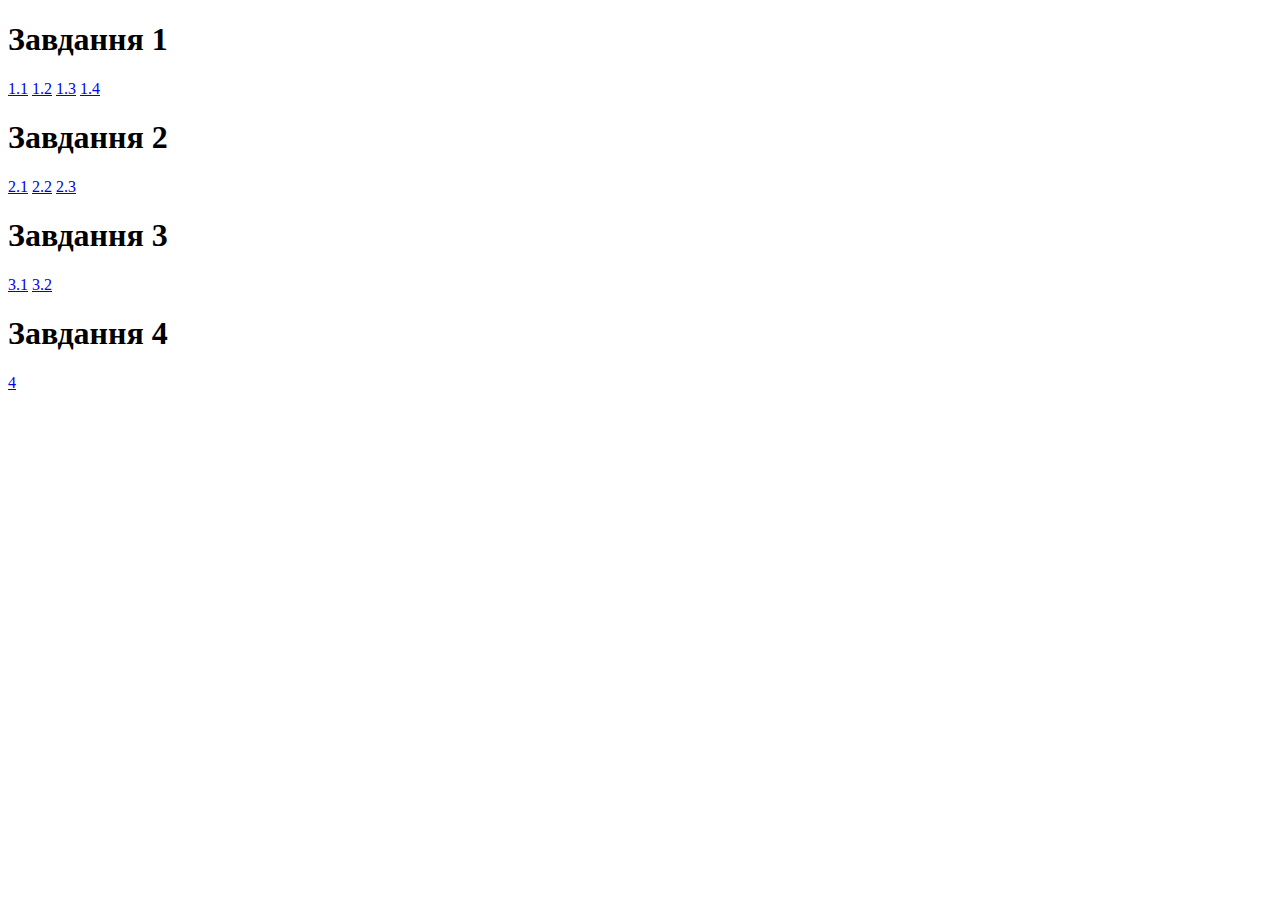
<file: index.html>
<!DOCTYPE html>
<html lang="en" dir="ltr">
  <head>
    <meta charset="utf-8">
    <title></title>
  </head>
  <body>
<h1>Завдання 1</h1>
  <a href="j1.html">1.1</a>
  <a href="j2.html">1.2</a>
  <a href="j3.html">1.3</a>
  <a href="j4.html">1.4</a>
<h1>Завдання 2</h1>
  <a href="j5.html">2.1</a>
  <a href="j6.html">2.2</a>
  <a href="j7.html">2.3</a>
<h1>Завдання 3</h1>
  <a href="j8.html">3.1</a>
  <a href="j9.html">3.2</a>
<h1>Завдання 4</h1>
  <a href="j10.html">4</a>
  </body>
</html>
</file>
